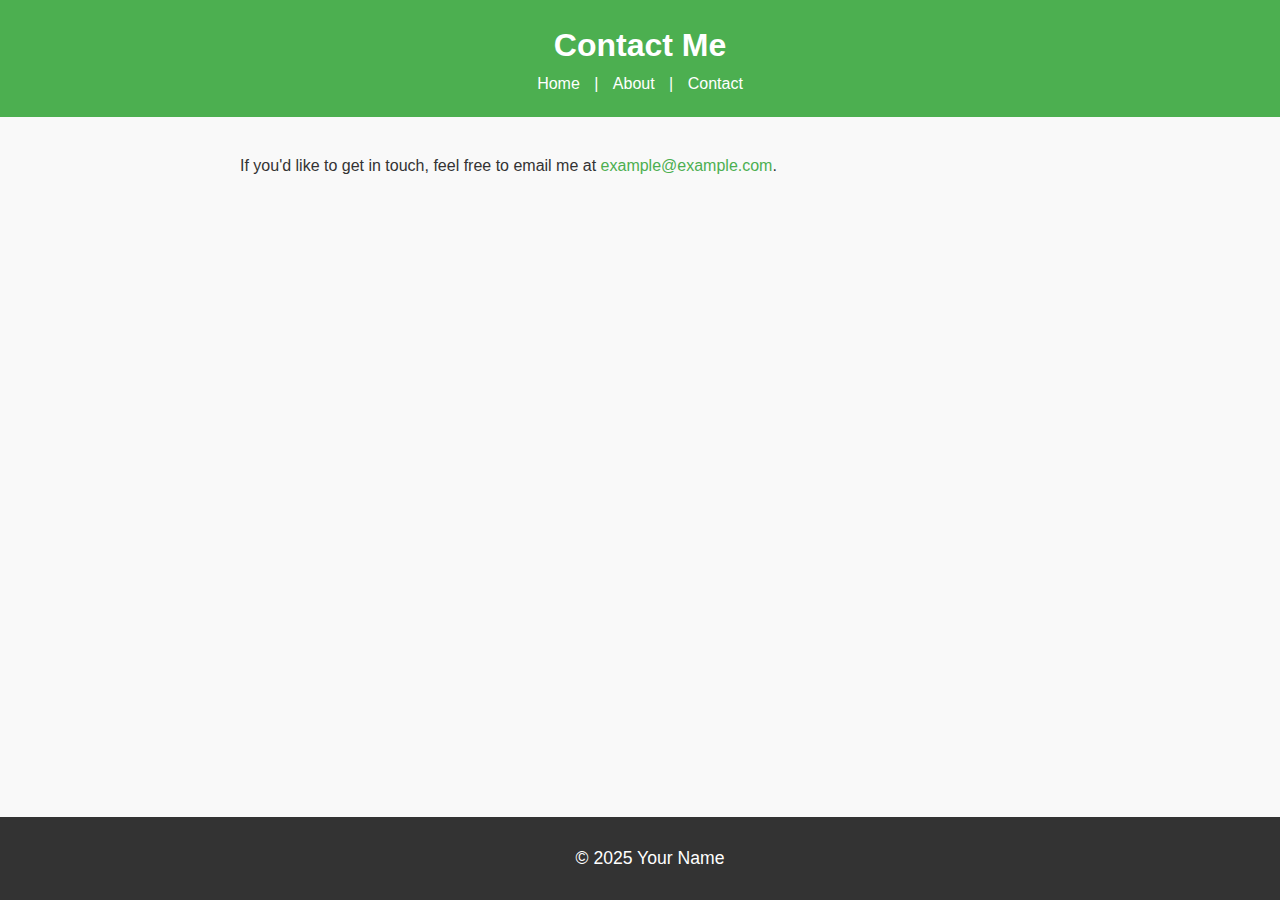
<file: contact.html>
<DOCTYPE>
  
<html lang="en">

<head>

<meta charset="UTF-8">

<meta name="viewport" content="width=device-width, initial-scale=1.0">

<title>Contact Me</title>
   <link rel="stylesheet" href="styles.css">

</head>

<body>

<header>

<h1>Contact Me</h1>

<nav>

<a href="index.html">Home</a> |

<a href="about.html">About</a> |

<a href="contact.html">Contact</a>

</nav>

</header>


<main>

<p>If you'd like to get in touch, feel free to email me at <a href=":example@example.com">example@example.com</a>.</p>

</main>


<footer>

<p>&copy; 2025 Your Name</p>

</footer>

</body>
</html>
</file>
<file: styles.css>
/* Header */
header { 
    background-color: #4CAF50; 
    color: white; 
    padding: 20px; 
    text-align: center; 
} 

header h1 { 
    margin: 0; 
} 

/* Navigation links */
nav a { 
    color: white; 
    text-decoration: none; 
    margin: 0 10px; 
} 

nav a:hover { 
    text-decoration: underline; 
}

/* Body */
body { 
    font-family: Arial, sans-serif; 
    color: #333; 
    background-color: #f9f9f9; 
    margin: 0; 
    padding: 0; 
    line-height: 1.6; 
} 

/* Main content */
main { 
    padding: 20px; 
    max-width: 800px; 
    margin: 0 auto; 
} 

main img { 
    max-width: 100%; 
    height: auto; 
    display: block; 
    margin: 20px 0; 
    border-radius: 10px; 
}

/* Footer */
footer {
    background-color: #333;
    color: white;
    text-align: center; 
    padding: 10px; 
    position: fixed;
    bottom: 0;
    width: 100%; 
}

footer p { 
    font-size: 1.1em; 
}

/* Links */
a { 
    color: #4CAF50; 
    text-decoration: none; 
} 

a:hover { 
    text-decoration: underline; 
} 

/* Mail button */
main a[href^="mailto:"] { 
    color: white; 
    background-color: #28a745;
    padding: 10px 15px;
    border-radius: 6px;
    display: inline-block;
    font-weight: bold; 
}
</file>
